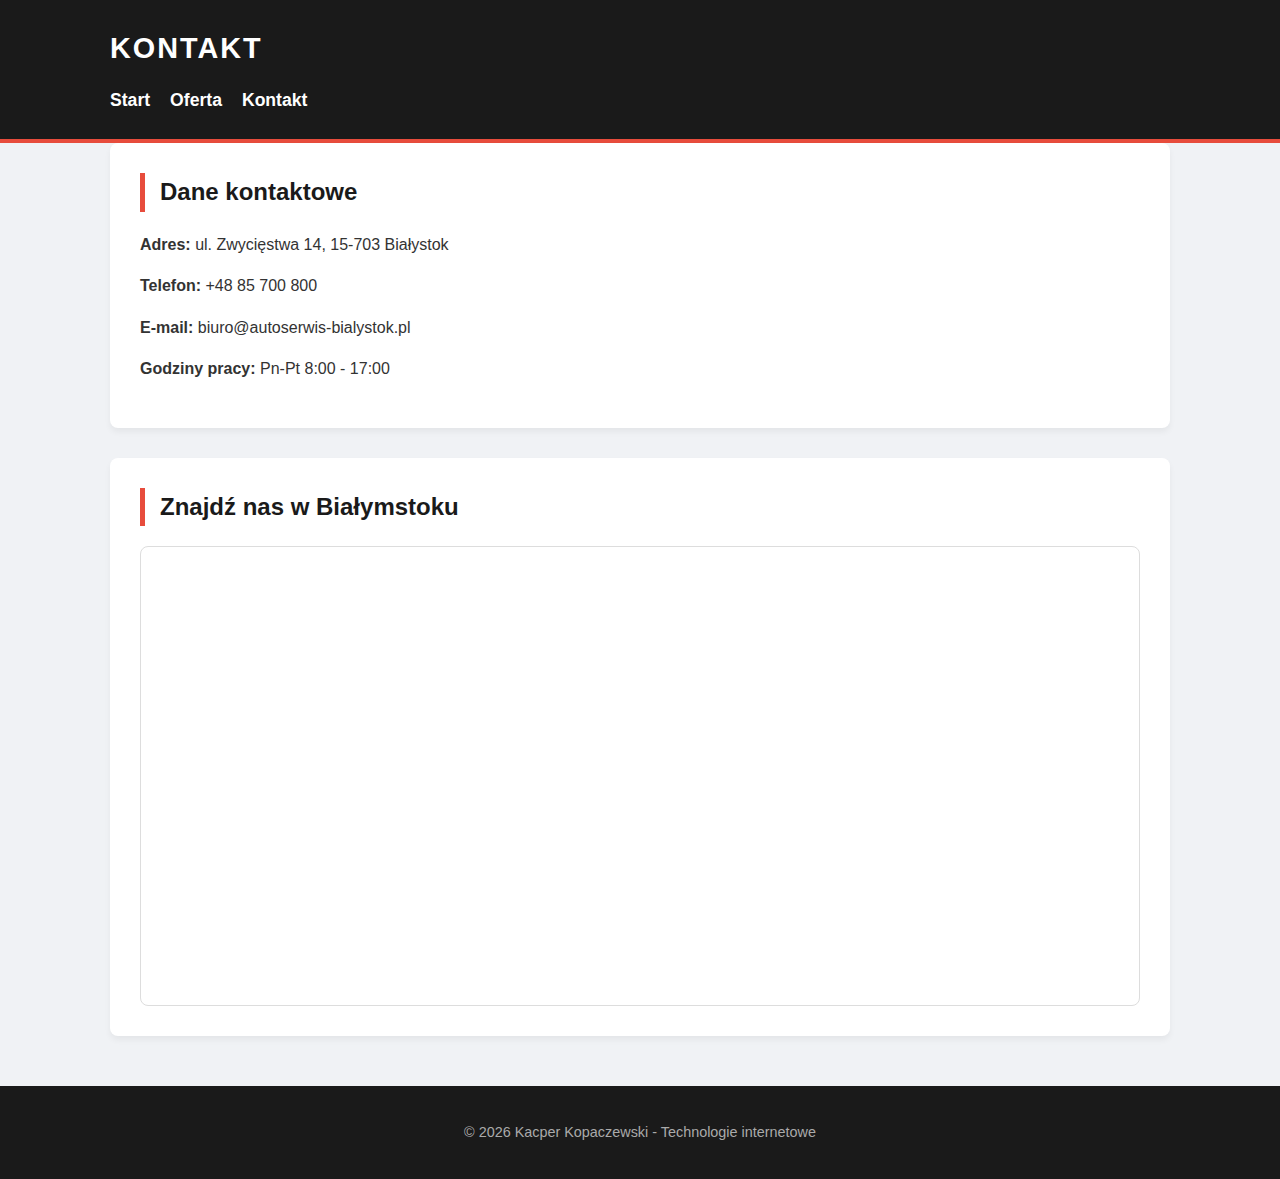
<file: kontakt.html>
<!DOCTYPE html>
<html lang="pl">
<head>
    <meta charset="UTF-8">
    <meta name="viewport" content="width=device-width, initial-scale=1.0">
    <meta name="description" content="Kontakt do Auto-Serwis Pro w Białymstoku. Sprawdź naszą lokalizację na ul. Zwycięstwa.">
    <title>Kontakt | Auto-Serwis Pro</title>
    <link rel="stylesheet" href="style.css">
</head>
<body>
    <header>
        <div class="container">
            <h1>Kontakt</h1>
            <nav>
                <ul>
                    <li><a href="index.html">Start</a></li>
                    <li><a href="oferta.html">Oferta</a></li>
                    <li><a href="kontakt.html">Kontakt</a></li>
                </ul>
            </nav>
        </div>
    </header>

    <main class="container">
        <section>
            <h2>Dane kontaktowe</h2>
            <p><strong>Adres:</strong> ul. Zwycięstwa 14, 15-703 Białystok</p>
            <p><strong>Telefon:</strong> +48 85 700 800</p>
            <p><strong>E-mail:</strong> biuro@autoserwis-bialystok.pl</p>
            <p><strong>Godziny pracy:</strong> Pn-Pt 8:00 - 17:00</p>
        </section>
        
        <section>
            <h2>Znajdź nas w Białymstoku</h2>
            <div class="map-container">
                <iframe src="https://www.google.com/maps/embed?pb=!1m18!1m12!1m3!1d2393.364448575043!2d23.12841057722244!3d53.1370243899723!2m3!1f0!2f0!3f0!3m2!1i1024!2i768!4f13.1!3m3!1m2!1s0x471fcc723ecb2f33%3A0x6a4e55f586d11280!2sZwyci%C4%99stwa%2014%2C%2015-703%20Bia%C5%82ystok!5e0!3m2!1spl!2spl!4v1707160000000!5m2!1spl!2spl" 
                width="100%" height="450" style="border:0;" allowfullscreen="" loading="lazy"></iframe>
            </div>
        </section>
    </main>

    <footer>
        <div class="container">
            <p>© 2026 Kacper Kopaczewski - Technologie internetowe</p>
        </div>
    </footer>
</body>
</html>
</file>
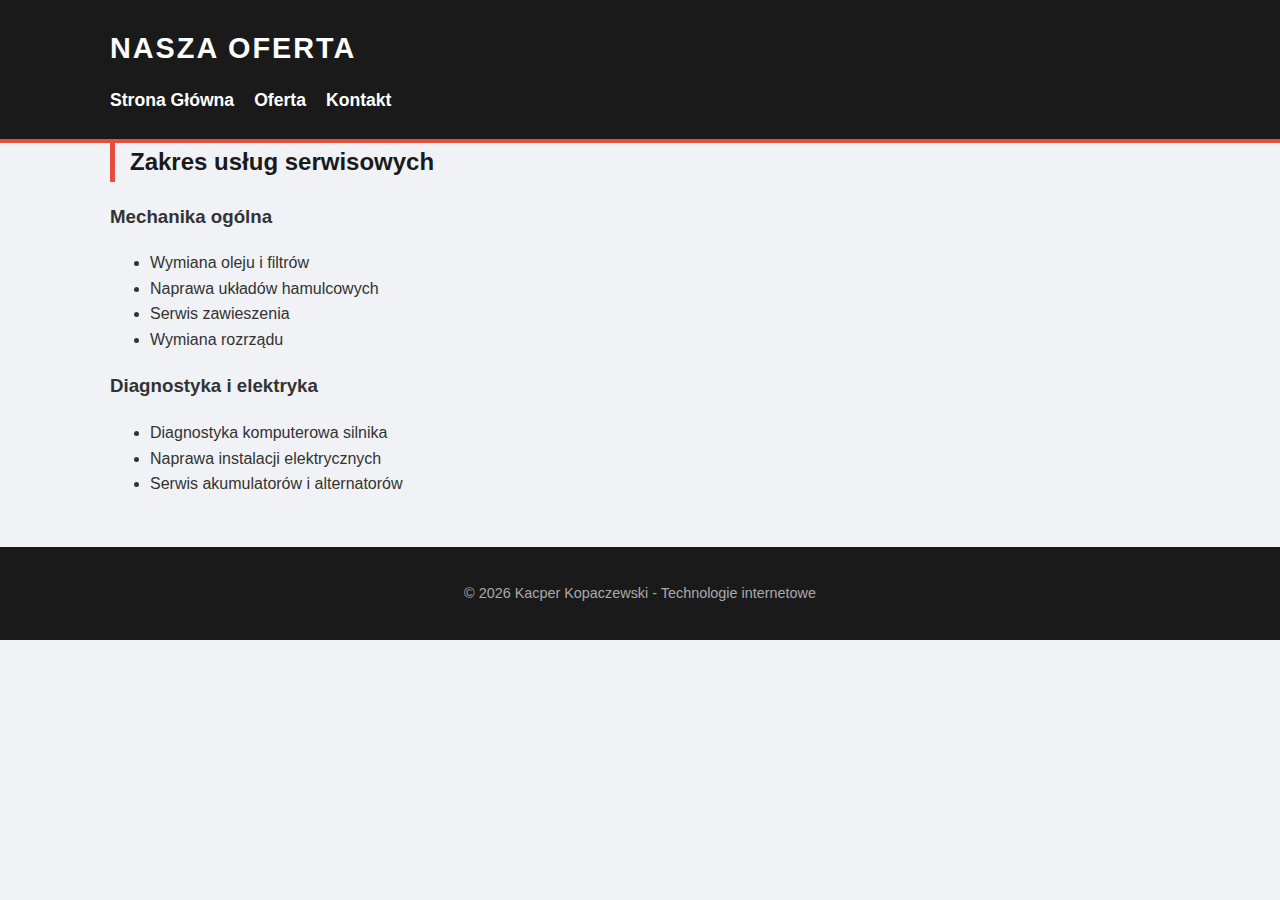
<file: oferta.html>
<!DOCTYPE html>
<html lang="pl">
<head>
    <meta charset="UTF-8">
    <meta name="viewport" content="width=device-width, initial-scale=1.0">
    <meta name="description" content="Sprawdź szeroki zakres usług naszego warsztatu: mechanika, elektryka, wulkanizacja.">
    <title>Oferta - Auto-Serwis Pro</title>
    <link rel="stylesheet" href="style.css">
</head>
<body>
    <header>
        <div class="container">
            <h1>Nasza Oferta</h1>
            <nav>
                <ul>
                    <li><a href="index.html">Strona Główna</a></li>
                    <li><a href="oferta.html">Oferta</a></li>
                    <li><a href="kontakt.html">Kontakt</a></li>
                </ul>
            </nav>
        </div>
    </header>

    <main class="container">
        <h2>Zakres usług serwisowych</h2>
        <div class="services">
            <div class="service-category">
                <h3>Mechanika ogólna</h3>
                <ul>
                    <li>Wymiana oleju i filtrów</li>
                    <li>Naprawa układów hamulcowych</li>
                    <li>Serwis zawieszenia</li>
                    <li>Wymiana rozrządu</li>
                </ul>
            </div>
            <div class="service-category">
                <h3>Diagnostyka i elektryka</h3>
                <ul>
                    <li>Diagnostyka komputerowa silnika</li>
                    <li>Naprawa instalacji elektrycznych</li>
                    <li>Serwis akumulatorów i alternatorów</li>
                </ul>
            </div>
        </div>
    </main>

   <footer>
        <div class="container">
            <p>© 2026 Kacper Kopaczewski - Technologie internetowe</p>
        </div>
    </footer>
</body>

</html>
</file>
<file: style.css>
/* Główne ustawienia */
* {
    box-sizing: border-box;
}

body {
    font-family: 'Segoe UI', Roboto, Helvetica, Arial, sans-serif;
    line-height: 1.6;
    margin: 0;
    padding: 0;
    color: #333;
    background-color: #f0f2f5;
}

/* Kontener - pilnuje, żeby strona nie była za szeroka */
.container {
    max-width: 1100px;
    margin: 0 auto;
    padding: 0 20px;
}

/* Nagłówek */
header {
    background: #1a1a1a;
    color: #fff;
    padding: 25px 0;
    border-bottom: 4px solid #e74c3c;
}

header h1 {
    margin: 0;
    font-size: 1.8rem;
    text-transform: uppercase;
    letter-spacing: 2px;
}

nav {
    margin-top: 15px;
}

nav ul {
    list-style: none;
    margin: 0;
    padding: 0;
    display: flex;
    gap: 20px;
}

nav ul li a {
    color: #fff;
    text-decoration: none;
    font-weight: 600;
    font-size: 1.1rem;
    transition: 0.3s;
}

nav ul li a:hover {
    color: #e74c3c;
}

/* Sekcje */
main {
    padding: 40px 0;
}

section {
    background: #fff;
    padding: 30px;
    margin-bottom: 30px;
    border-radius: 8px;
    box-shadow: 0 4px 6px rgba(0,0,0,0.05);
}

h2 {
    color: #1a1a1a;
    border-left: 5px solid #e74c3c;
    padding-left: 15px;
    margin-top: 0;
}

/* Obrazy */
.responsive-img {
    width: 100%;
    height: 400px;
    object-fit: cover; /* To sprawi, że zdjęcia będą równe i ładne */
    border-radius: 6px;
    margin: 20px 0;
}

.gallery-grid {
    display: grid;
    grid-template-columns: repeat(auto-fit, min-minmax(300px, 1fr));
    gap: 20px;
    margin-top: 20px;
}

.gallery-img {
    width: 100%;
    height: 250px;
    object-fit: cover;
    border-radius: 6px;
}

/* Stopka - Zgodnie z Twoją prośbą */
footer {
    background: #1a1a1a;
    color: #aaa;
    text-align: center;
    padding: 30px 0;
    margin-top: 50px;
}

footer p {
    margin: 5px 0;
    font-size: 0.9rem;
}

/* Mapa */
.map-container {
    border-radius: 8px;
    overflow: hidden;
    border: 1px solid #ddd;
}
</file>
